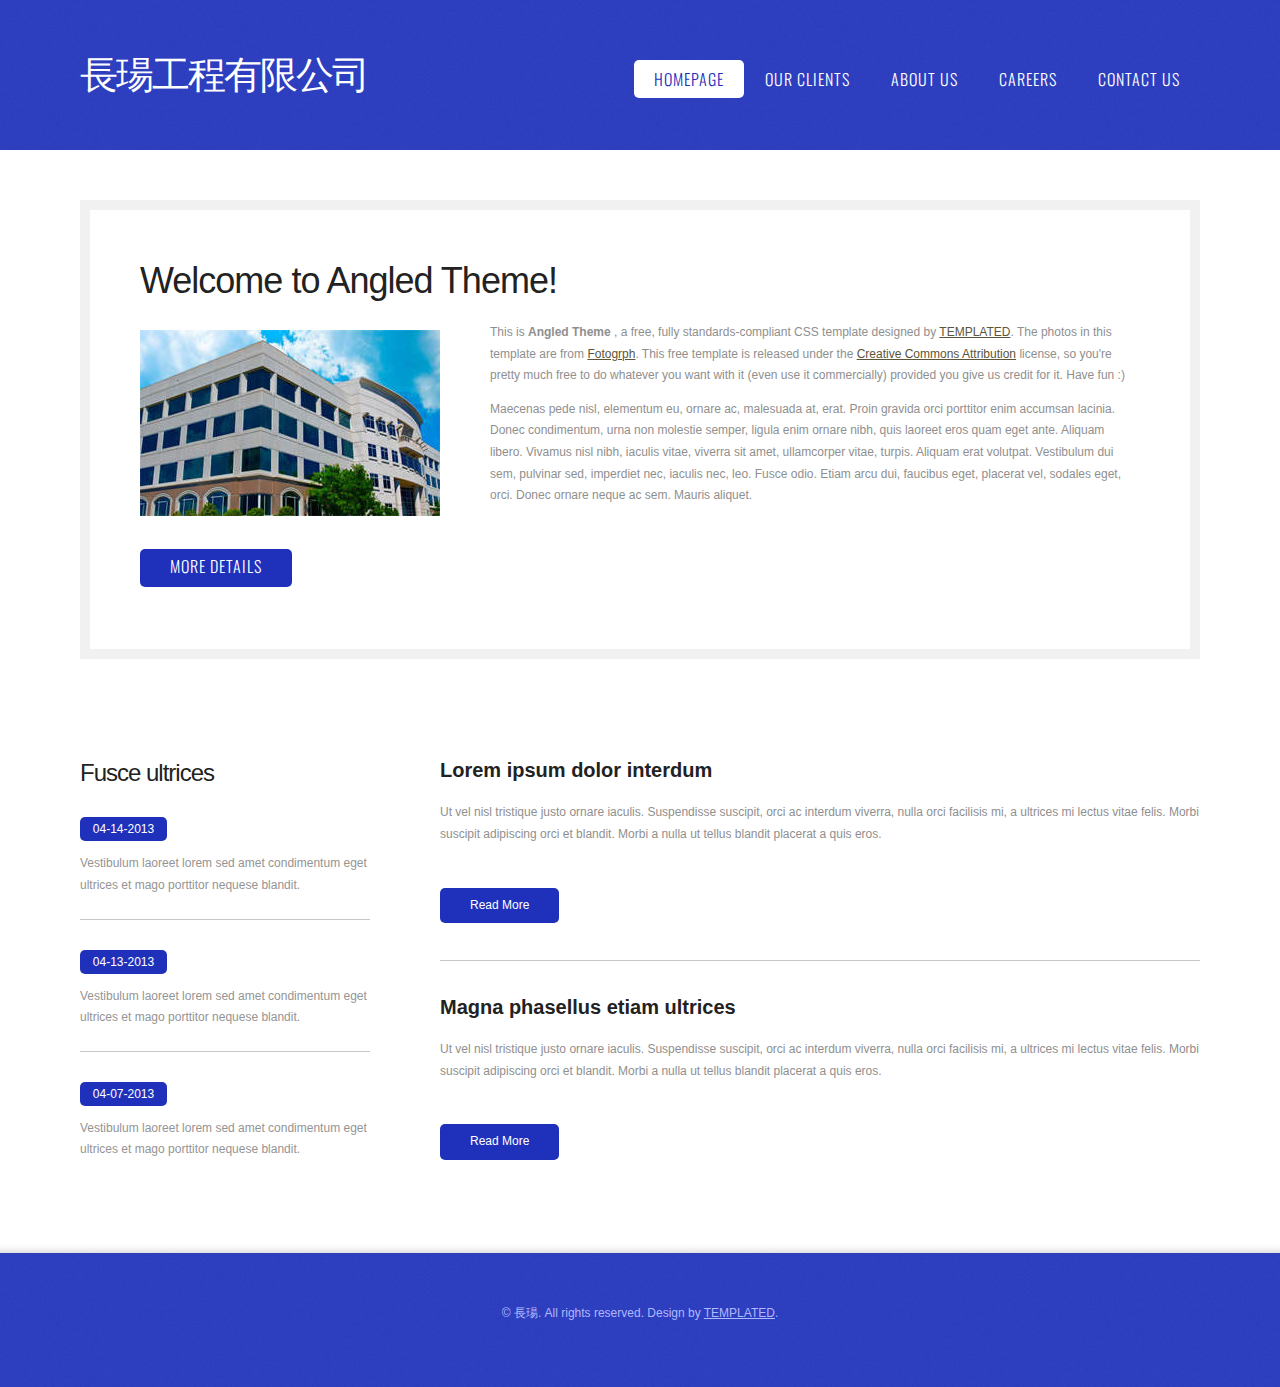
<file: index.html>
<!DOCTYPE html PUBLIC "-//W3C//DTD XHTML 1.0 Strict//EN" "http://www.w3.org/TR/xhtml1/DTD/xhtml1-strict.dtd">
<!--
Design by TEMPLATED
http://templated.co
Released for free under the Creative Commons Attribution License

Name       : Angled Theme 
Description: A two-column, fixed-width design with dark color scheme.
Version    : 1.0
Released   : 20131104

-->
<html xmlns="http://www.w3.org/1999/xhtml">
<head>
<meta name="keywords" content="" />
<meta name="description" content="" />
<meta http-equiv="content-type" content="text/html; charset=utf-8" />
<title>長瑒工程有限公司</title>
<link href='http://fonts.googleapis.com/css?family=Oswald:400,300' rel='stylesheet' type='text/css' />
<link href='http://fonts.googleapis.com/css?family=Abel|Satisfy' rel='stylesheet' type='text/css' />
<link href="default.css" rel="stylesheet" type="text/css" media="all" />
<!--[if IE 6]>
<link href="default_ie6.css" rel="stylesheet" type="text/css" />
<![endif]-->
</head>
<body>
<div id="header-wrapper">
	<div id="header">
		<div id="logo">
			<h1><a href="index.html">長瑒工程有限公司</a></h1>
		</div>
		<div id="menu">
			<ul>
				<li class="current_page_item"><a href="index.html" accesskey="1" title="">Homepage</a></li>
				<li><a href="#" accesskey="2" title="">Our Clients</a></li>
				<li><a href="about.html" accesskey="3" title="">About Us</a></li>
				<li><a href="#" accesskey="4" title="">Careers</a></li>
				<li><a href="#" accesskey="5" title="">Contact Us</a></li>
			</ul>
		</div>
	</div>
</div>
<div id="wrapper">
	<div id="page-wrapper">
		<div id="page">
			<div id="wide-content">
				<div>
					<h2>Welcome to Angled Theme!</h2>
					<p><img src="images/pic01.jpg" alt="" width="300" height="186" class="alignleft" />This is <strong>Angled Theme </strong>, a free, fully standards-compliant CSS template designed by <a href="http://templated.co" rel="nofollow">TEMPLATED</a>.   The photos in this template are from <a href="http://fotogrph.com/"> Fotogrph</a>. This free template is released under the <a href="http://templated.co/license">Creative Commons Attribution</a> license, so you're pretty much free to do whatever you want with it (even use it commercially) provided you give us credit for it. Have fun :) </p>
					<p>Maecenas pede nisl, elementum eu, ornare ac, malesuada at, erat. Proin gravida orci porttitor enim accumsan lacinia. Donec condimentum, urna non molestie semper, ligula enim ornare nibh, quis laoreet eros quam eget ante. Aliquam libero. Vivamus nisl nibh, iaculis vitae, viverra sit amet, ullamcorper vitae, turpis. Aliquam erat volutpat. Vestibulum dui sem, pulvinar sed, imperdiet nec, iaculis nec, leo. Fusce odio. Etiam arcu dui, faucibus eget, placerat vel, sodales eget, orci. Donec ornare neque ac sem. Mauris aliquet. </p>
					<p class="button-style"><a href="#">More Details</a></p>
				</div>
			</div>
		</div>
	</div>
	<div id="page" class="container">
		<div id="content">
			<div>
				<ul class="style1">
					<li class="first">
						<h3>Lorem ipsum dolor interdum</h3>
						<p>Ut vel nisl tristique justo ornare iaculis. Suspendisse suscipit, orci ac interdum viverra, nulla orci facilisis mi, a ultrices mi lectus vitae felis. Morbi suscipit adipiscing orci et blandit. Morbi a nulla ut tellus blandit placerat a quis eros.</p>
						<p><a href="#" class="button-style">Read More</a></p>
					</li>
					<li>
						<h3>Magna phasellus etiam ultrices</h3>
						<p>Ut vel nisl tristique justo ornare iaculis. Suspendisse suscipit, orci ac interdum viverra, nulla orci facilisis mi, a ultrices mi lectus vitae felis. Morbi suscipit adipiscing orci et blandit. Morbi a nulla ut tellus blandit placerat a quis eros.</p>
						<p><a href="#" class="button-style">Read More</a></p>
					</li>
				</ul>
			</div>
		</div>
		<div id="sidebar">
			<h2>Fusce ultrices</h2>
			<ul class="style3">
				<li class="first">
					<p class="date">04-14-2013</p>
					<p><a href="#">Vestibulum laoreet lorem sed amet condimentum eget ultrices et mago porttitor nequese blandit.</a></p>
				</li>
				<li>
					<p class="date">04-13-2013</p>
					<p><a href="#">Vestibulum laoreet lorem sed amet condimentum eget ultrices et mago porttitor nequese blandit.</a></p>
				</li>
				<li>
					<p class="date">04-07-2013</p>
					<p><a href="#">Vestibulum laoreet lorem sed amet condimentum eget ultrices et mago porttitor nequese blandit.</a></p>
				</li>
			</ul>
		</div>
	</div>
</div>
<div id="footer" class="container">
	<p>&copy; 長瑒. All rights reserved. Design by <a href="http://templated.co" rel="nofollow">TEMPLATED</a>. </p>
</div>
</body>
</html>
</file>
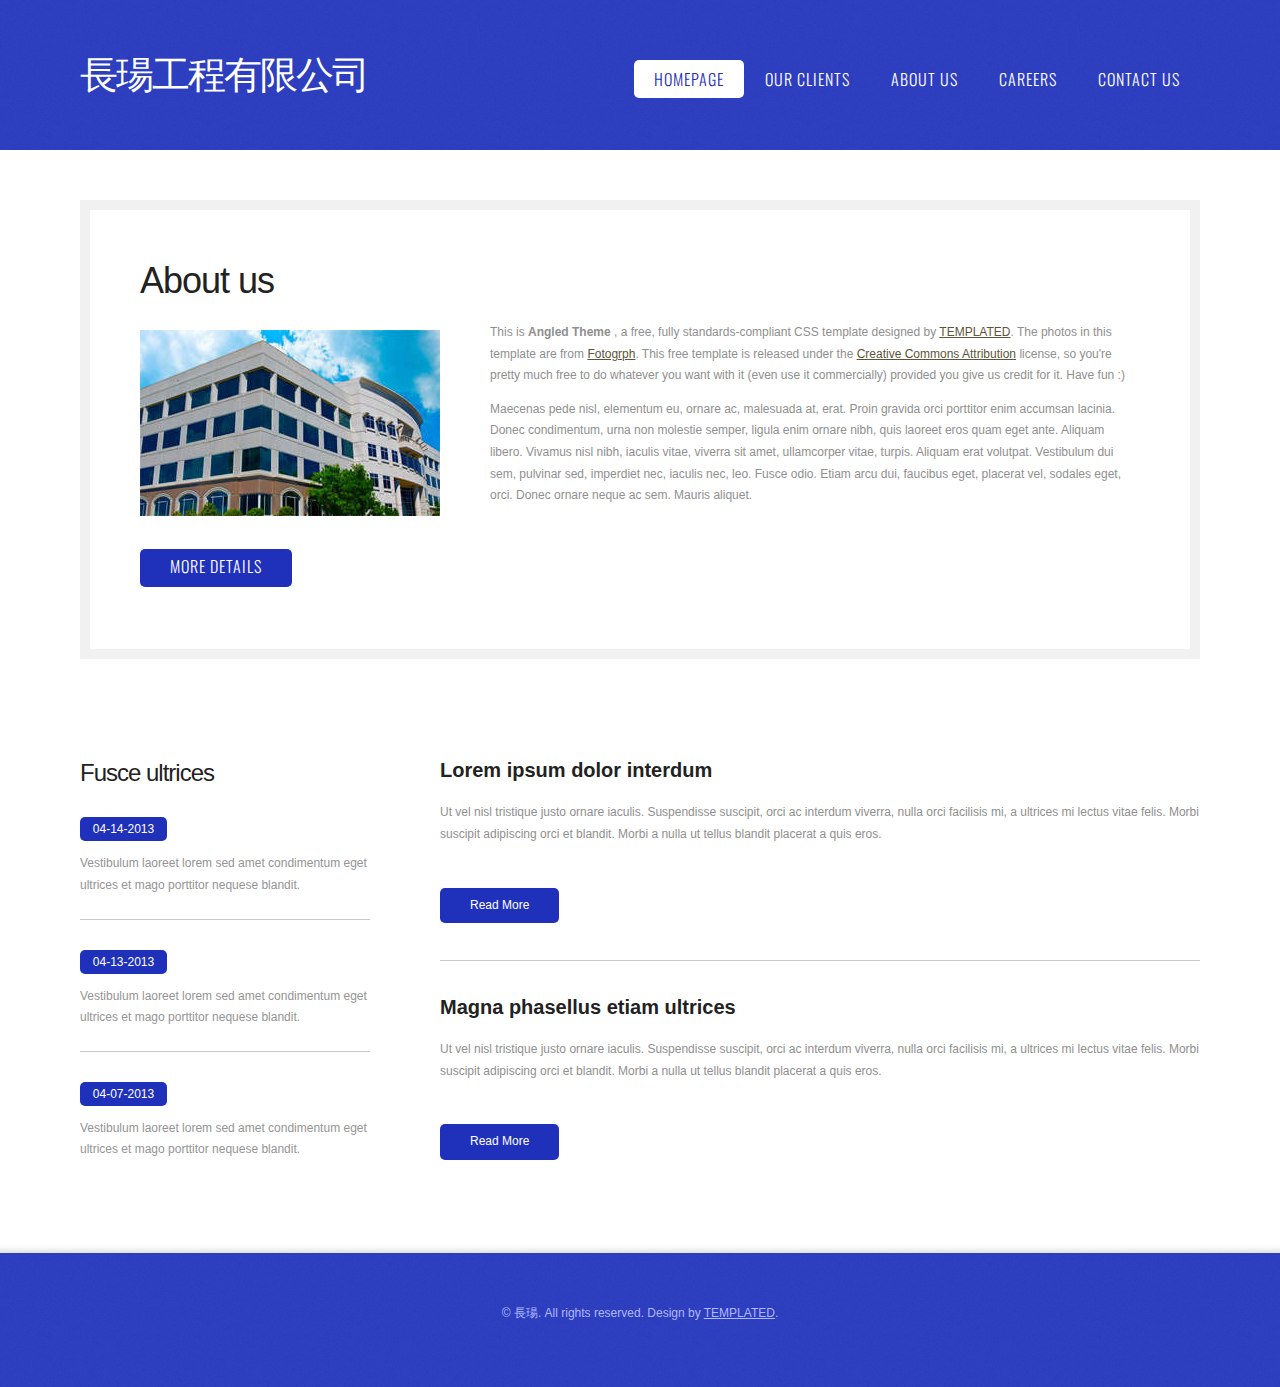
<file: about.html>
<!DOCTYPE html PUBLIC "-//W3C//DTD XHTML 1.0 Strict//EN" "http://www.w3.org/TR/xhtml1/DTD/xhtml1-strict.dtd">
<!--
Design by TEMPLATED
http://templated.co
Released for free under the Creative Commons Attribution License

Name       : Angled Theme 
Description: A two-column, fixed-width design with dark color scheme.
Version    : 1.0
Released   : 20131104

-->
<html xmlns="http://www.w3.org/1999/xhtml">
<head>
<meta name="keywords" content="" />
<meta name="description" content="" />
<meta http-equiv="content-type" content="text/html; charset=utf-8" />
<title>長瑒工程有限公司</title>
<link href='http://fonts.googleapis.com/css?family=Oswald:400,300' rel='stylesheet' type='text/css' />
<link href='http://fonts.googleapis.com/css?family=Abel|Satisfy' rel='stylesheet' type='text/css' />
<link href="default.css" rel="stylesheet" type="text/css" media="all" />
<!--[if IE 6]>
<link href="default_ie6.css" rel="stylesheet" type="text/css" />
<![endif]-->
</head>
<body>
<div id="header-wrapper">
    <div id="header">
        <div id="logo">
            <h1><a href="index.html">長瑒工程有限公司</a></h1>
        </div>
        <div id="menu">
            <ul>
                <li class="current_page_item"><a href="index.html" accesskey="1" title="">Homepage</a></li>
                <li><a href="#" accesskey="2" title="">Our Clients</a></li>
                <li><a href="about.html" accesskey="3" title="">About Us</a></li>
                <li><a href="#" accesskey="4" title="">Careers</a></li>
                <li><a href="#" accesskey="5" title="">Contact Us</a></li>
            </ul>
        </div>
    </div>
</div>
<div id="wrapper">
    <div id="page-wrapper">
        <div id="page">
            <div id="wide-content">
                <div>
                    <h2>About us</h2>
                    <p><img src="images/pic01.jpg" alt="" width="300" height="186" class="alignleft" />This is <strong>Angled Theme </strong>, a free, fully standards-compliant CSS template designed by <a href="http://templated.co" rel="nofollow">TEMPLATED</a>.   The photos in this template are from <a href="http://fotogrph.com/"> Fotogrph</a>. This free template is released under the <a href="http://templated.co/license">Creative Commons Attribution</a> license, so you're pretty much free to do whatever you want with it (even use it commercially) provided you give us credit for it. Have fun :) </p>
                    <p>Maecenas pede nisl, elementum eu, ornare ac, malesuada at, erat. Proin gravida orci porttitor enim accumsan lacinia. Donec condimentum, urna non molestie semper, ligula enim ornare nibh, quis laoreet eros quam eget ante. Aliquam libero. Vivamus nisl nibh, iaculis vitae, viverra sit amet, ullamcorper vitae, turpis. Aliquam erat volutpat. Vestibulum dui sem, pulvinar sed, imperdiet nec, iaculis nec, leo. Fusce odio. Etiam arcu dui, faucibus eget, placerat vel, sodales eget, orci. Donec ornare neque ac sem. Mauris aliquet. </p>
                    <p class="button-style"><a href="#">More Details</a></p>
                </div>
            </div>
        </div>
    </div>
    <div id="page" class="container">
        <div id="content">
            <div>
                <ul class="style1">
                    <li class="first">
                        <h3>Lorem ipsum dolor interdum</h3>
                        <p>Ut vel nisl tristique justo ornare iaculis. Suspendisse suscipit, orci ac interdum viverra, nulla orci facilisis mi, a ultrices mi lectus vitae felis. Morbi suscipit adipiscing orci et blandit. Morbi a nulla ut tellus blandit placerat a quis eros.</p>
                        <p><a href="#" class="button-style">Read More</a></p>
                    </li>
                    <li>
                        <h3>Magna phasellus etiam ultrices</h3>
                        <p>Ut vel nisl tristique justo ornare iaculis. Suspendisse suscipit, orci ac interdum viverra, nulla orci facilisis mi, a ultrices mi lectus vitae felis. Morbi suscipit adipiscing orci et blandit. Morbi a nulla ut tellus blandit placerat a quis eros.</p>
                        <p><a href="#" class="button-style">Read More</a></p>
                    </li>
                </ul>
            </div>
        </div>
        <div id="sidebar">
            <h2>Fusce ultrices</h2>
            <ul class="style3">
                <li class="first">
                    <p class="date">04-14-2013</p>
                    <p><a href="#">Vestibulum laoreet lorem sed amet condimentum eget ultrices et mago porttitor nequese blandit.</a></p>
                </li>
                <li>
                    <p class="date">04-13-2013</p>
                    <p><a href="#">Vestibulum laoreet lorem sed amet condimentum eget ultrices et mago porttitor nequese blandit.</a></p>
                </li>
                <li>
                    <p class="date">04-07-2013</p>
                    <p><a href="#">Vestibulum laoreet lorem sed amet condimentum eget ultrices et mago porttitor nequese blandit.</a></p>
                </li>
            </ul>
        </div>
    </div>
</div>
<div id="footer" class="container">
    <p>&copy; 長瑒. All rights reserved. Design by <a href="http://templated.co" rel="nofollow">TEMPLATED</a>. </p>
</div>
</body>
</html>
</file>
<file: default.css>
/*
Design by TEMPLATED
http://templated.co
Released for free under the Creative Commons Attribution License
*/

body {
	margin: 0px 0px 0px 0px;
	padding: 0;
	background: #1f31bb url(images/bg01.png) repeat;
	font-family: Arial, Helvetica, sans-serif;
	font-size: 12px;
	color: #4b4b4b;
}

h1, h2, h3 {
	margin: 0;
	padding: 0;
	font-weight: 200;
	color: #222222;
}

h2 {
	font-size: 3em;
}

p, ol, ul {
	margin-top: 0px;
	padding: 0px;
}

p, ol {
	line-height: 180%;
}

strong {
}

a {
	color: #5C5539;
}

a:hover {
	text-decoration: none;
}

a img {
	border: none;
}

img.border {
}

img.alignleft {
	float: left;
	margin-top: 8px;
	margin-right: 50px;
}

img.alignright {
	float: right;
}

img.aligncenter {
	margin: 0px auto;
}

hr {
	display: none;
}

/** WRAPPER */

#wrapper {
	overflow: hidden;
	background: #FFFFFF;
box-shadow: 
        inset 0px 11px 8px -20px #CCC,
        inset 0px -11px 8px -10px #CCC;}

.container {
	width: 1200px;
	margin: 0px auto;
}

.clearfix {
	clear: both;
}

/* Header */

#header-wrapper {
	overflow: hidden;
	height: 150px;
}

#header {
	width: 1200px;
	height: 150px;
	margin: 0 auto;
	padding: 0px 0px;
}

/* Logo */

#logo {
	float: left;
	width: 310px;
	height: 150px;
	padding: 0px 0px 0px 40px;
}

#logo h1 {
	padding: 50px 0px 0px 0px;
	text-transform: lowercase;
	letter-spacing: -2px;
	font-size: 3.2em;
}

#logo h1 a {
	text-decoration: none;
	color: #FFFFFF;
}


/* Menu */

#menu {
	float: right;
	width: 810px;
	height: 80px;
	padding: 20px 40px 0px 0px;
}

#menu ul {
	float: right;
	margin: 0;
	padding: 40px 0px 0px 0px;
	list-style: none;
	line-height: normal;
}

#menu li {
	float: left;
}

#menu a {
	display: block;
	margin-left: 1px;
	padding: 7px 20px 7px 20px;
	letter-spacing: 1px;
	text-decoration: none;
	text-align: center;
	text-transform: uppercase;
	font-family: 'Oswald', sans-serif;
	font-size: 16px;
	font-weight: 300;
	color: #FFFFFF;
}

#menu a:hover, #menu .current_page_item a {
	text-decoration: none;
	background: #FFFFFF;
	border-radius: 5px;
	color: #1f31bb;
}

/* Page */

#page-wrapper {
	overflow: hidden;
}

#page {
	overflow: hidden;
	width: 1120px;
	margin: 0px auto;
	padding: 50px 40px;
	color: #8F8F8F;
}

/** CONTENT */

#wide-content {
	padding: 50px;
	border: 10px solid #f1f1f1;
}

#wide-content h2 {
	padding: 0px 0px 20px 0px;
	letter-spacing: -1px;
	font-size: 36px;
	color: #222222;
}


/** CONTENT */

#content {
	float: right;
	width: 760px;
	padding: 0px 0px 0px 0px;
}

#content h2 {
	padding: 0px 0px 20px 0px;
	letter-spacing: -1px;
	font-size: 36px;
	color: #222222;
}

#content .subtitle {
	padding: 0px 0px 30px 0px;
	text-transform: uppercase;
	font-family: 'Oswald', sans-serif;
	font-size: 18px;
	color: #81AFC5;
}

/** SIDEBAR */

#sidebar {
	float: left;
	width: 290px;
	padding: 0px 0px 20px 0px;
}

#sidebar h2 {
	padding: 0px 0px 30px 0px;
	letter-spacing: -1px;
	font-size: 2em;
}

/* Footer */

#footer {
	margin: 0 auto;
	padding: 50px 0px 50px 0px;
}

#footer p {
	text-align: center;
	font-size: 12px;
	color: #b0b9ff;
}

#footer a {
	color: #b0b9ff;
}

/* Three Column Footer Content */


#footer-bg {
	overflow: hidden;
	padding: 40px 0px;
	background:#E5E0DD url(images/main-bsg.png) repeat;
}

#footer-content {
	color: #67C8E3;
}

#footer-content h2 {
	margin: 0px;
	padding: 0px 0px 30px 0px;
	letter-spacing: -1px;
	text-shadow: 1px 1px 0px #FFFFFF;
	text-transform: uppercase;
	font-size: 20px;
	font-weight: 200;
	color: #93776E;
}

#footer-content a {
}

#footer-content a:hover {
	text-decoration: underline;
}


#column1 {
	float: left;
	width: 280px;
	margin-right: 30px;
}

#column1 p {
	line-height: 1;
}

#column2 {
	float: left;
	width: 280px;
	margin-right: 30px;
}

#column3 {
	float: left;
	width: 280px;
}

#column4 {
	float: right;
	width: 260px;
}


/* Banner Style */

#banner-wrapper {
}

#banner {
	overflow: hidden;
	width: 1160px;
	margin: 20px auto 50px auto;
}

#banner .img-border {
	height: 500px;
	border: 20px solid #FFFFFF;
}

/* Button Style */

.button-style {
	display: inline-block;
	margin-top: 30px;
	padding: 7px 30px;
	background: #1f31bb;
	border-radius: 5px;
}

.button-style a {
	letter-spacing: 1px;
	text-decoration: none;
	text-transform: uppercase;
	font-family: 'Oswald', sans-serif;
	font-weight: 300;
	font-size: 16px;
	color: #FFFFFF;
}

.button-style a:hover
{
	text-decoration: none;
	color: #FFF;
}

/* List Style 1 */

ul.style1 {
	margin: 0px;
	padding: 0px;
	list-style: none;
}

ul.style1 li {
	padding: 35px 0px 25px 0px;
	border-top: 1px solid #c8c8c8;
}

ul.style1 a {
	text-decoration: none;
	color: #FFFFFF;
}

ul.style1 a:hover {
	text-decoration: underline;
	color: #6B6B6B;
}

ul.style1 .first {
	padding-top: 0px;
	border-top: none;
}

ul.style1 h3
{
	padding-bottom: 20px;
	font-size: 20px;
	font-weight: bold;
}

ul.style1 .button-style a:hover
{
	text-decoration: none !important;
	color: #FFF !important;
}

/** LIST STYLE 3 */

ul.style3 {
	margin: 0px;
	padding: 0px;
	list-style: none;
}

ul.style3 li {
	padding: 10px 0px 10px 0px;
	border-top: 1px solid #c8c8c8;
}

ul.style3 a {
	text-decoration: none;
	color: #949494;
}

ul.style3 a:hover {
	text-decoration: underline;
}

ul.style3 .first {
	padding-top: 0px;
	border-top: none;
	box-shadow: none;
}

ul.style3 .date {
	width: 87px;
	border-radius: 5px;
	background-color: #1f31bb;
	margin-top: 20px;
	height: 24px;
	line-height: 24px;
	text-align: center;
	font-size: 12px;
	color: #FFFFFF;
}

ul.style3 .first .date
{
	margin-top: 0px;
}


/* Recent News */

#recent-news {
	overflow: hidden;
	width: 1120px;
	margin: 0px auto;
	padding: 50px 40px;
	background: #36332E;
	color: #8C8C8C;
}

#recent-news h2 {
	padding: 0px 0px 20px 0px;
	font-family: Arial, Helvetica, sans-serif;
	font-size: 2.5em;
	color: #EDEDED;
}

#recent-news .date {
	padding: 0px 0px 10px 0px;
	font-weight: bold;
	font-style: normal;
	color: #E3E3E3;
}

#recent-news p {
	font-style: italic;
}

#recent-news a {
	font-style: normal;
	color: #B8B8B8;
}

#recent-news #rbox1 {
	float: left;
	width: 250px;
	margin-right: 40px;
}

#recent-news #rbox2 {
	float: left;
	width: 250px;
	margin-right: 40px;
}

#recent-news #rbox3 {
	float: left;
	width: 250px;
}

#recent-news #rbox4 {
	float: right;
	width: 250px;
}

/* Button Style */

.button-style1 {
	margin-top: 30px;
}

.button-style1 a {
	padding: 10px 25px;
	background: #1f31bb;
	border-radius: 5px;
	text-decoration: none;
	text-shadow: 1px 1px 0px #FCE3BB;
	color: #36332E !important;
}
</file>
